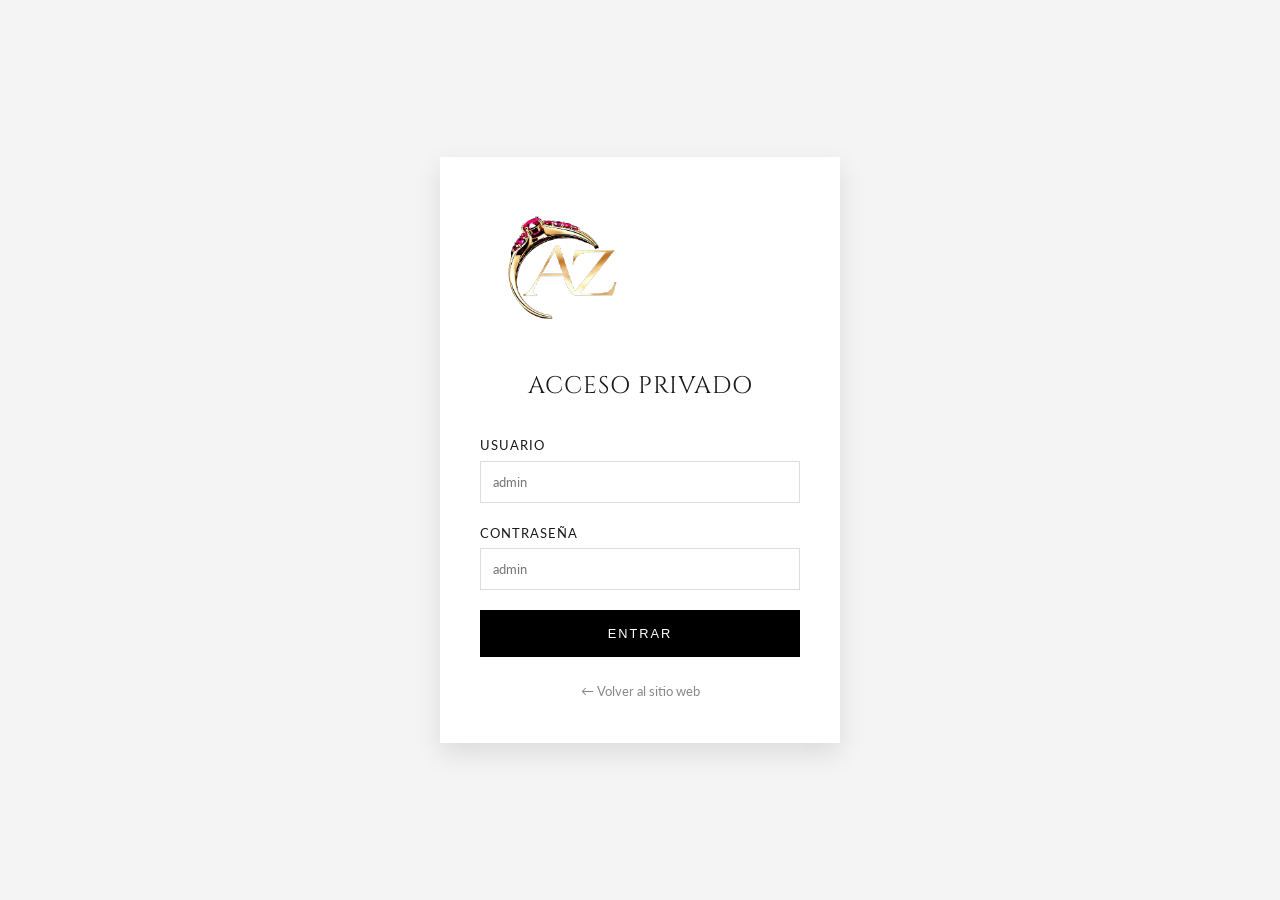
<file: admin.html>
<!DOCTYPE html>
<html lang="es">
<head>
    <meta charset="UTF-8">
    <meta name="viewport" content="width=device-width, initial-scale=1.0">
    <meta name="robots" content="noindex, nofollow">
    <title>Dashboard Admin | Asbe Ziad</title>
    <link href="https://fonts.googleapis.com/css2?family=Lato:wght@300;400;700&display=swap" rel="stylesheet">
    <link rel="stylesheet" href="https://cdnjs.cloudflare.com/ajax/libs/font-awesome/6.0.0/css/all.min.css">
    <link rel="icon" href="logo.svg" type="image/svg+xml">
    <script src="auth.js"></script>
    <script>Auth.checkSession();</script>
    <style>
        :root {
            --primary: #000;
            --secondary: #333;
            --accent: #C5A059;
            --bg: #eef1f6;
            --white: #fff;
            --danger: #e74c3c;
            --success: #2ecc71;
            --surface: rgba(255, 255, 255, 0.82);
            --surface-strong: rgba(255, 255, 255, 0.96);
        }

        body {
            font-family: 'Lato', sans-serif;
            background:
                radial-gradient(circle at top left, rgba(197,160,89,0.18), transparent 32%),
                radial-gradient(circle at bottom right, rgba(0,0,0,0.08), transparent 28%),
                linear-gradient(180deg, #f6f7fb 0%, #edf0f5 100%);
            margin: 0;
            padding: 0;
            display: flex;
            height: 100vh;
            min-height: 100vh;
            overflow: hidden;
            color: var(--secondary);
        }

        body::before {
            content: '';
            position: fixed;
            inset: 0;
            pointer-events: none;
            background-image: linear-gradient(rgba(255,255,255,0.25) 1px, transparent 1px), linear-gradient(90deg, rgba(255,255,255,0.25) 1px, transparent 1px);
            background-size: 42px 42px;
            opacity: 0.12;
            mask-image: linear-gradient(180deg, rgba(0,0,0,0.35), transparent 78%);
        }

        /* Sidebar */
        .sidebar {
            width: 290px;
            background:
                linear-gradient(180deg, rgba(7,7,7,0.98) 0%, rgba(18,18,18,0.98) 100%);
            color: var(--white);
            display: flex;
            flex-direction: column;
            overflow-y: auto;
            z-index: 100;
            box-shadow: 12px 0 30px rgba(0,0,0,0.18);
            border-right: 1px solid rgba(255,255,255,0.06);
        }
        .sidebar-header { padding: 32px 22px 22px; text-align: center; border-bottom: 1px solid rgba(255,255,255,0.08); }
        .sidebar-header h2 { margin: 0; font-size: 1.55rem; letter-spacing: 2.5px; }
        
        .profile-widget {
            padding: 22px;
            text-align: center;
            border-bottom: 1px solid rgba(255,255,255,0.08);
            background: linear-gradient(180deg, rgba(17,17,17,1) 0%, rgba(11,11,11,1) 100%);
        }
        .profile-widget img {
            width: 76px;
            height: 76px;
            border-radius: 50%;
            object-fit: cover;
            background: #fff;
            border: 2px solid var(--accent);
            margin-bottom: 12px;
            box-shadow: 0 0 0 6px rgba(197,160,89,0.08);
        }
        .profile-widget h4 { margin: 0; color: #fff; font-size: 0.95rem; }
        .profile-widget span { font-size: 0.72rem; color: rgba(255,255,255,0.56); text-transform: uppercase; letter-spacing: 1.6px; }

        .nav-menu { flex: 1; padding: 18px 14px 14px; }
        .nav-item {
            display: flex;
            align-items: center;
            gap: 12px;
            padding: 14px 16px;
            margin-bottom: 8px;
            color: #bcbcbc;
            text-decoration: none;
            transition: 0.24s ease;
            border-left: 3px solid transparent;
            border-radius: 14px;
            position: relative;
            overflow: hidden;
        }
        .nav-item::before {
            content: '';
            position: absolute;
            inset: 0;
            background: linear-gradient(90deg, rgba(197,160,89,0.18), transparent 65%);
            opacity: 0;
            transition: opacity 0.24s ease;
        }
        .nav-item:hover, .nav-item.active {
            background: rgba(255,255,255,0.06);
            color: var(--white);
            border-left-color: var(--accent);
            transform: translateX(2px);
        }
        .nav-item:hover::before, .nav-item.active::before { opacity: 1; }
        .nav-item i { width: 20px; text-align: center; }

        .logout-link { margin-top: auto; color: #ff8f8f; border-top: 1px solid rgba(255,255,255,0.08); border-radius: 0; }
        .logout-link:hover { background: rgba(255,77,77,0.12); color: #fff; }

        /* Main Content */
        .main {
            flex: 1;
            padding: 28px;
            overflow-y: auto;
            overflow-x: hidden;
            min-height: 0;
            min-width: 0;
            scroll-behavior: smooth;
            -webkit-overflow-scrolling: touch;
        }
        .main-header {
            display: flex;
            justify-content: space-between;
            align-items: center;
            margin-bottom: 26px;
            padding: 18px 22px;
            background: var(--surface);
            border: 1px solid rgba(255,255,255,0.55);
            border-radius: 22px;
            box-shadow: 0 18px 40px rgba(15, 20, 30, 0.06);
            backdrop-filter: blur(18px);
        }
        .main-title {
            font-size: 1.85rem;
            font-weight: 700;
            color: #1c1d22;
            letter-spacing: 0.3px;
        }

        .dashboard-hero {
            display: grid;
            grid-template-columns: minmax(0, 1.2fr) minmax(280px, 360px);
            gap: 18px;
            margin-bottom: 22px;
        }

        .hero-panel {
            background: linear-gradient(135deg, rgba(17,17,18,0.97) 0%, rgba(34,34,37,0.92) 100%);
            color: #fff;
            border-radius: 28px;
            padding: 28px;
            box-shadow: 0 18px 42px rgba(10, 12, 18, 0.18);
            position: relative;
            overflow: hidden;
        }

        .hero-panel::after {
            content: '';
            position: absolute;
            inset: auto -40px -50px auto;
            width: 240px;
            height: 240px;
            border-radius: 50%;
            background: radial-gradient(circle, rgba(197,160,89,0.35), transparent 68%);
            pointer-events: none;
        }

        .hero-panel h2 {
            margin: 0 0 10px;
            font-size: clamp(1.6rem, 2.8vw, 2.5rem);
            letter-spacing: 0.5px;
        }

        .hero-panel p {
            margin: 0;
            max-width: 58ch;
            color: rgba(255,255,255,0.78);
            line-height: 1.7;
        }

        .hero-badges {
            display: flex;
            flex-wrap: wrap;
            gap: 10px;
            margin-top: 18px;
        }

        .hero-badge {
            display: inline-flex;
            align-items: center;
            gap: 8px;
            padding: 9px 12px;
            border-radius: 999px;
            background: rgba(255,255,255,0.08);
            color: #fff;
            font-size: 0.78rem;
            letter-spacing: 1px;
            text-transform: uppercase;
        }

        .hero-actions {
            display: flex;
            flex-wrap: wrap;
            gap: 10px;
            margin-top: 22px;
        }

        .btn-ghost {
            background: rgba(255,255,255,0.08);
            color: #fff;
            border: 1px solid rgba(255,255,255,0.12);
        }

        .btn-ghost:hover {
            background: rgba(255,255,255,0.14);
            transform: translateY(-1px);
        }

        .hero-side {
            display: grid;
            gap: 14px;
        }

        .hero-side-card {
            background: var(--surface-strong);
            border-radius: 24px;
            padding: 20px;
            border: 1px solid rgba(255,255,255,0.75);
            box-shadow: 0 16px 38px rgba(15,20,30,0.06);
            backdrop-filter: blur(14px);
        }

        .hero-side-card small {
            display: block;
            font-size: 0.75rem;
            text-transform: uppercase;
            letter-spacing: 1.6px;
            color: #8a8f99;
            margin-bottom: 8px;
        }

        .hero-side-card strong {
            display: block;
            font-size: 1.5rem;
            color: #17181c;
            margin-bottom: 6px;
        }

        .hero-side-card p {
            margin: 0;
            color: #6f7480;
            line-height: 1.55;
        }

        .dashboard-split {
            display: grid;
            grid-template-columns: minmax(0, 1.2fr) minmax(0, 0.8fr);
            gap: 18px;
            margin-bottom: 30px;
        }

        .dashboard-panel {
            height: 100%;
        }

        .dashboard-recent-list {
            display: grid;
            gap: 14px;
        }

        .dashboard-recent-item {
            display: grid;
            grid-template-columns: 72px minmax(0, 1fr);
            gap: 14px;
            align-items: center;
            padding: 12px;
            border: 1px solid #eef0f4;
            border-radius: 18px;
            background: #fff;
        }

        .dashboard-recent-item img {
            width: 72px;
            height: 72px;
            border-radius: 14px;
            object-fit: cover;
        }

        .dashboard-recent-meta {
            display: grid;
            gap: 4px;
        }

        .dashboard-recent-meta h4 {
            margin: 0;
            font-size: 1rem;
            font-family: var(--font-body);
            text-transform: none;
            letter-spacing: 0;
            font-weight: 700;
        }

        .dashboard-recent-meta p {
            margin: 0;
            color: #6f7480;
            font-size: 0.9rem;
            line-height: 1.45;
        }

        .dashboard-recent-footer {
            display: flex;
            justify-content: space-between;
            flex-wrap: wrap;
            gap: 8px;
            margin-top: 6px;
            color: #8a6a33;
            font-size: 0.78rem;
            text-transform: uppercase;
            letter-spacing: 1px;
        }

        .dashboard-empty {
            padding: 18px;
            border-radius: 16px;
            background: #f7f8fb;
            color: #6f7480;
            text-align: center;
        }

        /* Dashboard Cards */
        .dashboard-grid { display: grid; grid-template-columns: repeat(auto-fit, minmax(240px, 1fr)); gap: 18px; margin-bottom: 34px; }
        .stat-card {
            background: linear-gradient(180deg, rgba(255,255,255,0.95) 0%, rgba(255,255,255,0.86) 100%);
            padding: 24px;
            border-radius: 22px;
            box-shadow: 0 16px 38px rgba(15, 20, 30, 0.08);
            display: flex;
            align-items: center;
            gap: 16px;
            transition: transform 0.24s ease, box-shadow 0.24s ease;
            border: 1px solid rgba(255,255,255,0.7);
            backdrop-filter: blur(14px);
        }
        .stat-card:hover { transform: translateY(-4px); box-shadow: 0 24px 46px rgba(15, 20, 30, 0.12); }
        .stat-icon { width: 58px; height: 58px; border-radius: 18px; display: flex; align-items: center; justify-content: center; font-size: 1.35rem; }
        .stat-icon.blue { background: linear-gradient(135deg, #e3f2fd, #d0e8ff); color: #1d7dd6; }
        .stat-icon.green { background: linear-gradient(135deg, #e8f5e9, #d5efdc); color: #2f9e44; }
        .stat-icon.gold { background: linear-gradient(135deg, #fff8e1, #ffecb3); color: #c79a1e; }
        
        .stat-info h3 { margin: 0 0 5px 0; font-size: 1.8rem; }
        .stat-info p { margin: 0; color: #6f7480; font-size: 0.9rem; }

        /* Generic Card */
        .card {
            background: var(--surface-strong);
            padding: 28px;
            border-radius: 22px;
            box-shadow: 0 16px 38px rgba(15,20,30,0.06);
            margin-bottom: 26px;
            border: 1px solid rgba(255,255,255,0.75);
            backdrop-filter: blur(14px);
        }
        .card-header {
            display: flex;
            justify-content: space-between;
            align-items: center;
            gap: 16px;
            margin-bottom: 20px;
            padding-bottom: 15px;
            border-bottom: 1px solid #edf0f3;
        }
        .card-title { font-size: 1.15rem; font-weight: 700; color: #1c1d22; }

        /* Controls */
        .btn { padding: 11px 18px; border: none; border-radius: 12px; cursor: pointer; font-weight: 700; transition: 0.24s ease; display: inline-flex; align-items: center; gap: 8px; }
        .btn-primary { background: var(--primary); color: var(--white); }
        .btn-primary:hover { background: #2f2f2f; transform: translateY(-1px); }
        .btn-sm { padding: 5px 10px; font-size: 0.8rem; }
        .btn-danger { background: #fee; color: var(--danger); }
        .btn-danger:hover { background: #fdd; }
        .btn-icon { padding: 8px; border-radius: 10px; }

        .search-bar {
            padding: 12px 15px;
            border: 1px solid #dde1e7;
            border-radius: 12px;
            width: 320px;
            background: #fff;
            box-shadow: inset 0 1px 0 rgba(255,255,255,0.7);
        }

        /* Table */
        table { width: 100%; border-collapse: collapse; }
        th, td { padding: 15px; text-align: left; border-bottom: 1px solid #edf0f3; vertical-align: top; }
        th { font-weight: 700; color: #6d7280; font-size: 0.82rem; text-transform: uppercase; letter-spacing: 1px; }
        td img { width: 50px; height: 50px; border-radius: 12px; object-fit: cover; background: #eee; }
        .capsule { padding: 4px 8px; border-radius: 4px; font-size: 0.75rem; font-weight: bold; }
        .capsule-featured { background: #fff8e1; color: #f39c12; }
        .capsule-normal { background: #f1f2f6; color: #7f8c8d; }

        /* Forms */
        .form-grid { display: grid; grid-template-columns: 1fr 1fr; gap: 20px; }
        .form-group { margin-bottom: 20px; }
        .form-group.full { grid-column: span 2; }
        .form-group label { display: block; margin-bottom: 8px; font-weight: 600; color: #444; font-size: 0.9rem; }
        .form-group input, .form-group select, .form-group textarea { width: 100%; padding: 12px; border: 1px solid #ddd; border-radius: 12px; font-family: inherit; background: #fff; }
        .form-group input:focus { border-color: var(--primary); outline: none; }

        .preview-box { width: 100px; height: 100px; border: 2px dashed #ddd; border-radius: 12px; display: flex; align-items: center; justify-content: center; margin-top: 10px; overflow: hidden; background: #fff; }
        .preview-box img { width: 100%; height: 100%; object-fit: cover; }
        .photo-grid { display: grid; grid-template-columns: repeat(auto-fit, minmax(220px, 1fr)); gap: 16px; }
        .photo-slot { padding: 14px; border: 1px solid #eee; border-radius: 18px; background: linear-gradient(180deg, #ffffff 0%, #fafafa 100%); }
        .photo-slot label { font-size: 0.8rem; text-transform: uppercase; letter-spacing: 1px; color: #666; }
        .photo-preview { width: 100%; height: 140px; margin-top: 10px; }
        .inventory-card { display: grid; grid-template-columns: 120px 1fr; gap: 20px; align-items: start; }
        .inventory-card img { width: 120px; height: 120px; object-fit: cover; border-radius: 16px; }
        .inventory-meta { display: grid; gap: 8px; }
        .inventory-title { display: flex; justify-content: space-between; gap: 12px; flex-wrap: wrap; }
        .inventory-description { color: #666; font-size: 0.92rem; line-height: 1.55; }

        /* Modal */
        .modal { display: none; position: fixed; top: 0; left: 0; width: 100%; height: 100%; background: rgba(12,12,14,0.55); z-index: 1000; justify-content: center; align-items: center; backdrop-filter: blur(8px); padding: 18px; }
        .modal-content { background: var(--white); padding: 30px; border-radius: 24px; width: 760px; max-width: 92%; max-height: 92vh; overflow-y: auto; animation: slideIn 0.3s ease; box-shadow: 0 28px 70px rgba(0,0,0,0.25); }
        .modal-header { display: flex; justify-content: space-between; align-items: center; margin-bottom: 20px; }
        .close-modal { cursor: pointer; font-size: 1.5rem; color: #999; }
        
        @keyframes slideIn { from{transform: translateY(-20px); opacity: 0;} to{transform: translateY(0); opacity: 1;} }

        /* Mobile */
        @media (max-width: 768px) {
            .sidebar { position: fixed; left: -100%; top: 0; height: 100%; width: 84%; max-width: 320px; transition: 0.3s cubic-bezier(0.4, 0, 0.2, 1); box-shadow: 10px 0 20px rgba(0,0,0,0.3); }
            .sidebar.active { left: 0; }
            .main { margin-left: 0; padding: 16px; padding-top: 70px; overflow-y: auto; min-height: 0; } /* Space for mobile header */
            
            .mobile-header { display: flex !important; position: fixed; top: 0; left: 0; width: 100%; height: 60px; background: rgba(255,255,255,0.94); z-index: 90; align-items: center; padding: 0 20px; box-shadow: 0 10px 24px rgba(0,0,0,0.06); justify-content: space-between; backdrop-filter: blur(14px); }
            .mobile-toggle { font-size: 1.5rem; color: var(--secondary); cursor: pointer; padding: 10px; }
            
            .dashboard-grid { grid-template-columns: 1fr; }
            .dashboard-hero { grid-template-columns: 1fr; }
            .dashboard-split { grid-template-columns: 1fr; }
            .form-grid { grid-template-columns: 1fr; }
            .form-group.full { grid-column: span 1; }
            .search-bar { width: 100%; }
            .card { padding: 20px; }
            .main-header { flex-direction: column; align-items: flex-start; gap: 12px; }
            .modal { align-items: flex-end; padding: 0; }
            .modal-content { width: 100%; max-width: 100%; height: auto; max-height: 94vh; border-radius: 18px 18px 0 0; position: relative; }
            .photo-grid { grid-template-columns: 1fr; }
            .photo-preview { height: 180px; }
            .inventory-card { grid-template-columns: 1fr; }
            .inventory-card img { width: 100%; height: 220px; }
            .table-responsive { overflow-x: auto; }
            table { min-width: 900px; }
            
            /* Overlay when sidebar open */
            .sidebar-overlay { 
                position: fixed; top: 0; left: 0; width: 100%; height: 100%; 
                background: rgba(0,0,0,0.5); z-index: 95; 
                opacity: 0; visibility: hidden; transition: 0.3s;
                backdrop-filter: blur(2px);
            }
            .sidebar-overlay.active { opacity: 1; visibility: visible; }
        }

        .mobile-header { display: none; } /* Hidden on desktop */

        /* Crop Modal */
        .crop-modal { display:none; position:fixed; inset:0; z-index:3000; background:rgba(0,0,0,0.88); align-items:center; justify-content:center; padding:16px; }
        .crop-modal.active { display:flex; }
        .crop-box { background:#fff; border-radius:20px; padding:24px; width:100%; max-width:380px; }
        .crop-box h4 { font-size:1rem; font-weight:700; margin:0 0 4px; }
        .crop-box p { font-size:0.8rem; color:#999; margin:0 0 16px; }
        .crop-frame { width:280px; height:280px; overflow:hidden; position:relative; border-radius:10px; margin:0 auto; cursor:grab; border:3px solid var(--accent); background:#e8e8e8; touch-action:none; }
        .crop-frame.dragging { cursor:grabbing; }
        .crop-frame img { position:absolute; max-width:none; max-height:none; user-select:none; -webkit-user-drag:none; pointer-events:none; }
        .crop-hint { text-align:center; font-size:0.75rem; color:#bbb; margin-top:8px; }
        .crop-actions { display:flex; gap:10px; margin-top:16px; justify-content:flex-end; }

        /* Video slot */
        .video-slot { padding:14px; border:1px solid #eee; border-radius:18px; background:linear-gradient(180deg,#fff 0%,#fafafa 100%); }
        .video-slot > label { font-size:0.8rem; text-transform:uppercase; letter-spacing:1px; color:#666; display:block; margin-bottom:8px; }
        .video-preview-box { border-radius:12px; overflow:hidden; background:#000; margin-top:10px; }
        .video-preview-box video { width:100%; max-height:200px; display:block; }
        .video-clear-btn { margin-top:8px; font-size:0.8rem; color:var(--danger); background:none; border:none; cursor:pointer; padding:0; }

        @media (max-width: 480px) {
            .main { padding: 12px; padding-top: 68px; }
            .card { padding: 16px; }
            .stat-number { font-size: 1.6rem; }
            .modal-content { padding: 20px; max-height: 96vh; }
            input, textarea, select { font-size: 16px !important; } /* Evita zoom en iOS */
            .btn, button[type="submit"] { padding: 12px 18px; font-size: 0.85rem; }
        }
    </style>
</head>
<body>

    <!-- Mobile Header -->
    <div class="mobile-header">
        <div class="mobile-toggle" onclick="toggleSidebar()"><i class="fas fa-bars"></i></div>
        <div style="font-weight: bold; font-size: 1.1rem;">Asbe Ziad Admin</div>
        <div><!-- Spacer or extra icon --></div>
    </div>

    <!-- Overlay -->
    <div class="sidebar-overlay" id="sidebarOverlay" onclick="toggleSidebar()"></div>

    <!-- Sidebar -->
    <nav class="sidebar" id="sidebar">
        <div class="sidebar-header">
            <h2>Asbe Ziad</h2>
        </div>
        <div class="profile-widget">
            <img src="" id="sidebarAvatar" alt="Admin">
            <h4 id="sidebarName">Admin</h4>
            <span>Propietario</span>
        </div>
        <div class="nav-menu">
            <a href="#" class="nav-item active" onclick="switchTab('dashboard', this)"><i class="fas fa-th-large"></i> Dashboard</a>
            <a href="#" class="nav-item" onclick="switchTab('inventory', this)"><i class="fas fa-gem"></i> Inventario</a>
            <a href="#" class="nav-item" onclick="switchTab('messages', this)"><i class="fas fa-envelope"></i> Mensajes</a>
            <a href="#" class="nav-item" onclick="switchTab('cms', this)"><i class="fas fa-pen-nib"></i> Contenido Web</a>
            <a href="#" class="nav-item" onclick="switchTab('settings', this)"><i class="fas fa-user-cog"></i> Configuración</a>
            <a href="index.html" target="_blank" class="nav-item"><i class="fas fa-external-link-alt"></i> Ver Página Real</a>
            
            <a href="#" class="nav-item logout-link" onclick="Auth.logout()"><i class="fas fa-sign-out-alt"></i> Cerrar Sesión</a>
        </div>
    </nav>

    <!-- Main Content -->
    <main class="main">
        
        <!-- Dashboard View -->
        <div id="view-dashboard" class="view-section">
            <div class="main-header">
                <div class="main-title">Resumen General</div>
                <div id="dashboardDate"></div>
            </div>

            <div class="dashboard-hero">
                <div class="hero-panel">
                    <h2>Control visual de inventario</h2>
                    <p>Revisa el estado real de la colección, el volumen de fotos cargadas y las joyas destacadas antes de publicar cada pieza.</p>
                    <div class="hero-badges">
                        <span class="hero-badge"><i class="fas fa-gem"></i> Inventario vivo</span>
                        <span class="hero-badge"><i class="fas fa-images"></i> Galerías ligeras</span>
                        <span class="hero-badge"><i class="fas fa-mobile-alt"></i> Responsive</span>
                    </div>
                    <div class="hero-actions">
                        <button class="btn btn-primary" onclick="switchTab('inventory', this)"><i class="fas fa-layer-group"></i> Ir al inventario</button>
                        <button class="btn btn-ghost" onclick="openProductModal()"><i class="fas fa-plus"></i> Nueva joya</button>
                    </div>
                </div>
                <div class="hero-side">
                    <div class="hero-side-card">
                        <small>Joyas activas</small>
                        <strong id="dashboardActiveCount">0</strong>
                        <p>Total visible en el catálogo y el panel de edición.</p>
                    </div>
                    <div class="hero-side-card">
                        <small>Promedio de fotos</small>
                        <strong id="dashboardAvgPhotos">0</strong>
                        <p>Promedio de imágenes por joya, optimizadas para web.</p>
                    </div>
                </div>
            </div>

            <div class="dashboard-grid">
                <div class="stat-card">
                    <div class="stat-icon blue"><i class="fas fa-box-open"></i></div>
                    <div class="stat-info">
                        <h3 id="statTotal">0</h3>
                        <p>Total Joyas</p>
                    </div>
                </div>
                <div class="stat-card">
                    <div class="stat-icon green"><i class="fas fa-images"></i></div>
                    <div class="stat-info">
                        <h3 id="statPhotos">0</h3>
                        <p>Fotos Totales</p>
                    </div>
                </div>
                <div class="stat-card">
                    <div class="stat-icon gold"><i class="fas fa-star"></i></div>
                    <div class="stat-info">
                        <h3 id="statFeatured">0</h3>
                        <p>Destacados</p>
                    </div>
                </div>
            </div>

            <div class="dashboard-split">
                <div class="card dashboard-panel">
                    <div class="card-header">
                        <div class="card-title">Categorías Populares</div>
                    </div>
                    <div id="categoryStats" style="display: grid; gap: 16px; padding-top: 10px;">
                        <!-- Filled by JS -->
                    </div>
                </div>

                <div class="card dashboard-panel">
                    <div class="card-header">
                        <div class="card-title">Joyas Recientes</div>
                        <button class="btn btn-sm btn-primary" onclick="switchTab('inventory', this)">Ver todo</button>
                    </div>
                    <div id="recentProducts" class="dashboard-recent-list"></div>
                </div>
            </div>

            <div class="card">
                <div class="card-header">
                    <div class="card-title">Cobertura del Inventario</div>
                </div>
                <div class="dashboard-grid" style="margin-bottom: 0;">
                    <div class="hero-side-card" style="box-shadow:none; background:#fff;">
                        <small>Detalle principal</small>
                        <strong id="dashboardTopCategory">-</strong>
                        <p>Categoría con más presencia en la colección.</p>
                    </div>
                    <div class="hero-side-card" style="box-shadow:none; background:#fff;">
                        <small>Fotos por revisar</small>
                        <strong id="dashboardMissingPhotos">0</strong>
                        <p>Joyas que aún no completan su galería.</p>
                    </div>
                </div>
            </div>
        </div>

        <!-- Inventory View -->
        <div id="view-inventory" class="view-section" style="display: none;">
            <div class="main-header">
                <div class="main-title">Inventario de Joyas</div>
                <button class="btn btn-primary" onclick="openProductModal()"><i class="fas fa-plus"></i> Nueva Joya</button>
            </div>

            <div class="card">
                <div class="card-header">
                    <input type="text" class="search-bar" placeholder="Buscar por nombre o categoría..." onkeyup="filterProducts(this.value)">
                </div>
                <div style="overflow-x: auto;">
                    <table>
                        <thead>
                            <tr>
                                <th>Imagen</th>
                                <th>Nombre</th>
                                <th>Material</th>
                                <th>Descripción</th>
                                <th>Fotos</th>
                                <th>Estado</th>
                                <th>Acciones</th>
                            </tr>
                        </thead>
                        <tbody id="inventoryTable">
                            <!-- JS Generated -->
                        </tbody>
                    </table>
                    <p id="noResults" style="text-align:center; color:#999; padding:20px; display:none;">No se encontraron joyas.</p>
                </div>
            </div>
        </div>

        <!-- Messages View -->
        <div id="view-messages" class="view-section" style="display: none;">
            <div class="main-header">
                <div class="main-title">Buzón de Mensajes</div>
            </div>

            <div class="dashboard-grid">
                 <div class="card" style="margin-bottom:0;">
                    <div class="card-header"><div class="card-title">Consultas Recientes</div></div>
                    <div id="messagesList">
                        <!-- Filled by JS -->
                    </div>
                 </div>
                 
                 <div class="card" style="margin-bottom:0;">
                     <div class="card-header"><div class="card-title">Suscriptores Newsletter</div></div>
                     <ul id="subscribersList" style="list-style: none; padding: 0;">
                        <!-- Filled by JS -->
                     </ul>
                 </div>
            </div>
        </div>

        <!-- CMS View -->
        <div id="view-cms" class="view-section" style="display: none;">
            <div class="main-header">
                <div class="main-title">Editor de Contenido</div>
                <button class="btn btn-primary" onclick="saveCMS()"><i class="fas fa-save"></i> Guardar Cambios</button>
            </div>

            <div class="card">
                <div class="card-header"><div class="card-title">Textos Principales del Home</div></div>
                <div class="form-grid">
                    <div class="form-group">
                        <label>Título del Hero</label>
                        <input type="text" id="cmsHeroTitle">
                    </div>
                    <div class="form-group">
                        <label>Subtítulo del Hero</label>
                        <input type="text" id="cmsHeroSubtitle">
                    </div>
                    <div class="form-group">
                        <label>Texto del Botón Principal</label>
                        <input type="text" id="cmsHeroCtaText">
                    </div>
                    <div class="form-group">
                        <label>Enlace del Botón Principal</label>
                        <input type="text" id="cmsHeroCtaLink" placeholder="collections.html">
                    </div>
                    <div class="form-group">
                        <label>Título de Novedades</label>
                        <input type="text" id="cmsFeaturedTitle">
                    </div>
                    <div class="form-group">
                        <label>Título del Bloque Bespoke</label>
                        <input type="text" id="cmsBespokeTitle">
                    </div>
                    <div class="form-group full">
                        <label>Texto del Bloque Bespoke</label>
                        <input type="text" id="cmsBespokeSubtitle">
                    </div>
                    <div class="form-group">
                        <label>Texto del Botón Bespoke</label>
                        <input type="text" id="cmsBespokeCtaText">
                    </div>
                    <div class="form-group">
                        <label>Enlace del Botón Bespoke</label>
                        <input type="text" id="cmsBespokeCtaLink" placeholder="bespoke.html">
                    </div>
                </div>
            </div>

            <div class="card">
                <div class="card-header"><div class="card-title">Página de Inicio (Hero)</div></div>
                <div class="form-group">
                     <label>Imagen de Fondo (Hero Banner - 1920x1080)</label>
                     <input type="text" id="cmsHeroImage" onchange="document.getElementById('prevHero').src = this.value" placeholder="URL o seleccionar archivo">
                     <input type="file" accept="image/*" style="margin-top:5px;" onchange="handleFileUpload(this, 'cmsHeroImage', 'prevHero')">
                     <div class="preview-box" style="width: 100%; height: 150px;">
                        <img id="prevHero" src="" style="width: 100%; height: 100%; object-fit: cover;">
                     </div>
                </div>
            </div>

            <div class="card">
                <div class="card-header"><div class="card-title">Imágenes de Categorías (Home)</div></div>
                <div class="form-grid">
                    <div class="form-group">
                        <label>Imagen Anillos (600x800)</label>
                        <input type="text" id="cmsRingImg" onchange="document.getElementById('prevRing').src = this.value">
                        <input type="file" accept="image/*" style="margin-top:5px;" onchange="handleFileUpload(this, 'cmsRingImg', 'prevRing')">
                        <div class="preview-box">
                            <img id="prevRing" src="">
                        </div>
                    </div>
                    <div class="form-group">
                        <label>Imagen Collares (600x800)</label>
                        <input type="text" id="cmsNeckImg" onchange="document.getElementById('prevNeck').src = this.value">
                        <input type="file" accept="image/*" style="margin-top:5px;" onchange="handleFileUpload(this, 'cmsNeckImg', 'prevNeck')">
                        <div class="preview-box">
                            <img id="prevNeck" src="">
                        </div>
                    </div>
                    <div class="form-group">
                        <label>Imagen Pulseras (600x800)</label>
                        <input type="text" id="cmsBracImg" onchange="document.getElementById('prevBrac').src = this.value">
                        <input type="file" accept="image/*" style="margin-top:5px;" onchange="handleFileUpload(this, 'cmsBracImg', 'prevBrac')">
                        <div class="preview-box">
                            <img id="prevBrac" src="">
                        </div>
                    </div>
                </div>
            </div>

            <div class="card">
                <div class="card-header"><div class="card-title">Sección Bespoke (Banner Central)</div></div>
                <div class="form-group">
                     <label>Imagen de Fondo (1200x600)</label>
                     <input type="text" id="cmsBespokeImg" onchange="document.getElementById('prevBespoke').src = this.value">
                     <input type="file" accept="image/*" style="margin-top:5px;" onchange="handleFileUpload(this, 'cmsBespokeImg', 'prevBespoke')">
                     <div class="preview-box" style="width: 100%; height: 150px;">
                        <img id="prevBespoke" src="" style="width: 100%; height: 100%; object-fit: cover;">
                     </div>
                </div>
            </div>

            <div class="card">
                <div class="card-header"><div class="card-title">Información de Contacto</div></div>
                <div class="form-grid">
                    <div class="form-group">
                        <label>Email de Contacto</label>
                        <input type="email" id="cmsEmail">
                    </div>
                    <div class="form-group">
                        <label>Teléfono</label>
                        <input type="text" id="cmsPhone">
                    </div>
                </div>
            </div>
        </div>

        <!-- Settings View -->
        <div id="view-settings" class="view-section" style="display: none;">
            <div class="main-header">
                <div class="main-title">Configuración de Administrador</div>
            </div>
            
            <div class="card" style="max-width: 600px;">
                <form id="profileForm">
                    <div class="form-group">
                        <label>Nombre de Usuario</label>
                        <input type="text" id="profUser">
                    </div>
                     <div class="form-group">
                        <label>Nueva Contraseña (Dejar en blanco para mantener)</label>
                        <input type="password" id="profPass">
                    </div>
                     <div class="form-group">
                        <label>URL Avatar</label>
                        <input type="text" id="profAvatar" onchange="document.getElementById('profPreview').src = this.value">
                        <input type="file" accept="image/*" style="margin-top:5px;" onchange="handleFileUpload(this, 'profAvatar', 'profPreview')">
                        <div class="preview-box" style="width: 50px; height: 50px; margin-top: 10px; border-radius: 50%;">
                             <img id="profPreview" src="">
                        </div>
                    </div>
                    <button type="submit" class="btn btn-primary">Actualizar Perfil</button>
                </form>
            </div>
            
            <div class="card" style="max-width: 600px; margin-top: 20px; border-left: 5px solid #2ecc71;">
                <div class="card-header"><div class="card-title">Copia de Seguridad (Backup)</div></div>
                <p style="color:#666; font-size:0.9rem; margin-bottom:15px;">
                    Como ingeniero reponsable, he configurado el sitio para funcionar sin servidores costosos. Todo se guarda en este navegador. 
                    <strong>Descarga una copia regularmente</strong> para asegurar tus datos o llevarlos a otra computadora.
                </p>
                <div style="display:flex; gap:10px;">
                    <button class="btn btn-primary" onclick="downloadBackup()"><i class="fas fa-download"></i> Descargar Backup Completo</button>
                    
                    <input type="file" id="backupInput" style="display:none" onchange="restoreBackup(this)">
                    <button class="btn btn-outline" onclick="document.getElementById('backupInput').click()"><i class="fas fa-upload"></i> Restaurar Copia</button>
                </div>
            </div>

            <div class="card" style="max-width: 600px; margin-top: 20px; border-left: 5px solid #111;">
                <div class="card-header"><div class="card-title">Diagnóstico de Persistencia</div></div>
                <p style="color:#666; font-size:0.9rem; margin-bottom:15px;">
                    Verifica que los cambios de inventario y contenido están guardados en este navegador y listos para respaldo.
                </p>
                <div class="dashboard-grid" style="grid-template-columns: repeat(3, minmax(0, 1fr)); gap: 10px; margin-bottom: 12px;">
                    <div class="hero-side-card" style="padding: 14px; box-shadow: none;">
                        <small>Estado</small>
                        <strong id="settingsStorageStatus">-</strong>
                    </div>
                    <div class="hero-side-card" style="padding: 14px; box-shadow: none;">
                        <small>Registros</small>
                        <strong id="settingsStorageItems">0</strong>
                    </div>
                    <div class="hero-side-card" style="padding: 14px; box-shadow: none;">
                        <small>Tamaño</small>
                        <strong id="settingsStorageSize">0 KB</strong>
                    </div>
                </div>
                <div id="settingsStorageDetails" style="display:grid; gap:8px; color:#555; font-size:0.92rem;"></div>
                <div style="margin-top: 16px;">
                    <button class="btn btn-primary" onclick="runStorageDiagnostics()"><i class="fas fa-shield-alt"></i> Verificar Guardado</button>
                </div>
            </div>
        </div>

    </main>

    <!-- Crop Modal -->
    <div class="crop-modal" id="cropModal">
        <div class="crop-box">
            <h4>Cuadrar imagen</h4>
            <p>Arrastrá para elegir el encuadre · Salida: 800 × 800 px</p>
            <div class="crop-frame" id="cropFrame">
                <img id="cropImg" src="" alt="" draggable="false">
            </div>
            <p class="crop-hint">Podés hacer zoom pellizcando en el celular</p>
            <div class="crop-actions">
                <button type="button" class="btn" onclick="cancelCrop()">Cancelar</button>
                <button type="button" class="btn btn-primary" onclick="applyCrop()">Aplicar encuadre</button>
            </div>
        </div>
    </div>

    <!-- Product Modal -->
    <div class="modal" id="productModal">
        <div class="modal-content">
            <div class="modal-header">
                <h3 id="modalTitle">Nueva Joya</h3>
                <span class="close-modal" onclick="closeProductModal()">&times;</span>
            </div>
            <form id="productForm">
                <input type="hidden" id="prodId">
                <div class="form-grid">
                    <div class="form-group">
                        <label>Nombre de la Joya</label>
                        <input type="text" id="prodName" required>
                    </div>
                    <div class="form-group">
                        <label>Material Principal</label>
                        <input type="text" id="prodMaterial" placeholder="Oro blanco 18K, plata, diamantes..." required>
                    </div>
                    <div class="form-group full">
                        <label>Descripción Detallada</label>
                        <textarea id="prodDescription" rows="5" placeholder="Describe la pieza, su historia, acabados y detalles clave..." required></textarea>
                    </div>
                    <div class="form-group">
                        <label>Categoría</label>
                        <select id="prodCategory">
                            <option value="anillos">Anillos</option>
                            <option value="collares">Collares</option>
                            <option value="pulseras">Pulseras</option>
                            <option value="pendientes">Pendientes</option>
                            <option value="alta-joyeria">Alta Joyería</option>
                        </select>
                    </div>
                    <div class="form-group">
                        <label style="display: flex; align-items: center; gap: 10px; cursor: pointer; margin-top: 28px;">
                            <input type="checkbox" id="prodFeatured" style="width: auto;"> 
                            Destacar en Página de Inicio
                        </label>
                    </div>
                </div>
                <div class="form-group full">
                    <label>Galería de Fotos (máximo 5)</label>
                    <div class="photo-grid">
                        <div class="photo-slot">
                            <label>Foto 1</label>
                            <input type="text" id="prodPhoto1" placeholder="URL o carga desde archivo" onchange="document.getElementById('prodPhotoPreview1').src = this.value">
                            <input type="file" accept="image/*" style="margin-top:5px;" onchange="if(this.files[0])openCropModal(this.files[0],'prodPhoto1','prodPhotoPreview1');this.value=''">
                            <div class="preview-box photo-preview"><img id="prodPhotoPreview1" src="" alt="Foto 1"></div>
                        </div>
                        <div class="photo-slot">
                            <label>Foto 2</label>
                            <input type="text" id="prodPhoto2" placeholder="URL o carga desde archivo" onchange="document.getElementById('prodPhotoPreview2').src = this.value">
                            <input type="file" accept="image/*" style="margin-top:5px;" onchange="if(this.files[0])openCropModal(this.files[0],'prodPhoto2','prodPhotoPreview2');this.value=''">
                            <div class="preview-box photo-preview"><img id="prodPhotoPreview2" src="" alt="Foto 2"></div>
                        </div>
                        <div class="photo-slot">
                            <label>Foto 3</label>
                            <input type="text" id="prodPhoto3" placeholder="URL o carga desde archivo" onchange="document.getElementById('prodPhotoPreview3').src = this.value">
                            <input type="file" accept="image/*" style="margin-top:5px;" onchange="if(this.files[0])openCropModal(this.files[0],'prodPhoto3','prodPhotoPreview3');this.value=''">
                            <div class="preview-box photo-preview"><img id="prodPhotoPreview3" src="" alt="Foto 3"></div>
                        </div>
                        <div class="photo-slot">
                            <label>Foto 4</label>
                            <input type="text" id="prodPhoto4" placeholder="URL o carga desde archivo" onchange="document.getElementById('prodPhotoPreview4').src = this.value">
                            <input type="file" accept="image/*" style="margin-top:5px;" onchange="if(this.files[0])openCropModal(this.files[0],'prodPhoto4','prodPhotoPreview4');this.value=''">
                            <div class="preview-box photo-preview"><img id="prodPhotoPreview4" src="" alt="Foto 4"></div>
                        </div>
                        <div class="photo-slot">
                            <label>Foto 5</label>
                            <input type="text" id="prodPhoto5" placeholder="URL o carga desde archivo" onchange="document.getElementById('prodPhotoPreview5').src = this.value">
                            <input type="file" accept="image/*" style="margin-top:5px;" onchange="if(this.files[0])openCropModal(this.files[0],'prodPhoto5','prodPhotoPreview5');this.value=''">
                            <div class="preview-box photo-preview"><img id="prodPhotoPreview5" src="" alt="Foto 5"></div>
                        </div>
                    </div>
                </div>
                <div class="form-group full">
                    <label>Video de la pieza (opcional · máx. 15 MB)</label>
                    <div class="video-slot">
                        <input type="file" id="prodVideoFile" accept="video/*" onchange="handleVideoUpload(this)">
                        <div id="prodVideoPreview" style="display:none;">
                            <div class="video-preview-box"><video id="prodVideoPlayer" controls></video></div>
                            <button type="button" class="video-clear-btn" onclick="clearVideo()">✕ Eliminar video</button>
                        </div>
                        <input type="hidden" id="prodVideo">
                    </div>
                </div>
                <div style="text-align: right;">
                    <button type="button" class="btn" onclick="closeProductModal()">Cancelar</button>
                    <button type="submit" class="btn btn-primary">Guardar Joya</button>
                </div>
            </form>
        </div>
    </div>

    <script src="supabase_config.js"></script>
    <script src="store.js"></script>
    <script>
        // --- Mobile UI Logic ---
        function toggleSidebar() {
            const sidebar = document.getElementById('sidebar');
            const overlay = document.getElementById('sidebarOverlay');
            sidebar.classList.toggle('active');
            overlay.classList.toggle('active');
        }

        // Init
        document.addEventListener('DOMContentLoaded', () => {
             loadProfile();
             loadDashboard();
             loadInventory();
             loadCMSValues();
        });

        // --- Navigation ---
        function switchTab(tabId, element) {
            document.querySelectorAll('.view-section').forEach(el => el.style.display = 'none');
            document.getElementById('view-' + tabId).style.display = 'block';
            
            document.querySelectorAll('.nav-item').forEach(el => el.classList.remove('active'));
            element.classList.add('active');

            // Auto-close sidebar on mobile
            if(window.innerWidth <= 768) {
                document.getElementById('sidebar').classList.remove('active');
                document.getElementById('sidebarOverlay').classList.remove('active');
            }

            if(tabId === 'dashboard') loadDashboard();
            if(tabId === 'inventory') loadInventory();
            if(tabId === 'messages') loadMessages();
            if(tabId === 'cms') loadCMSValues();
            if(tabId === 'settings') runStorageDiagnostics();
        }

        // --- Profile ---
        function loadProfile() {
            const creds = Auth.getCreds();
            document.getElementById('sidebarName').innerText = creds.username;
            document.getElementById('sidebarAvatar').src = creds.avatar;
            document.getElementById('profUser').value = creds.username;
            document.getElementById('profAvatar').value = creds.avatar;
            document.getElementById('profPreview').src = creds.avatar;
        }

        document.getElementById('profileForm').addEventListener('submit', (e) => {
            e.preventDefault();
            Auth.updateProfile(
                document.getElementById('profUser').value,
                document.getElementById('profPass').value || null,
                document.getElementById('profAvatar').value
            );
            alert('Perfil actualizado. Recargando...');
            location.reload();
        });

        // --- Dashboard ---
        function loadDashboard() {
            const stats = window.store.getStats();
            const products = window.store.getProducts();
            document.getElementById('statTotal').innerText = stats.totalItems;
            document.getElementById('statPhotos').innerText = stats.totalPhotos;
            
            // Calc featured
            const featuredCount = products.filter(p => p.featured).length;
            document.getElementById('statFeatured').innerText = featuredCount;

            const today = new Date();
            document.getElementById('dashboardDate').innerText = today.toLocaleDateString('es-ES', {
                weekday: 'long',
                year: 'numeric',
                month: 'long',
                day: 'numeric'
            });

            document.getElementById('dashboardActiveCount').innerText = stats.totalItems;

            const avgPhotos = stats.totalItems > 0 ? (stats.totalPhotos / stats.totalItems) : 0;
            document.getElementById('dashboardAvgPhotos').innerText = avgPhotos.toFixed(1);

            const missingPhotos = products.filter(p => !(Array.isArray(p.photos) ? p.photos.length : (p.image ? 1 : 0)));
            document.getElementById('dashboardMissingPhotos').innerText = missingPhotos.length;

            // Categories Chart (Simple HTML bars)
            const catContainer = document.getElementById('categoryStats');
            catContainer.innerHTML = '';
            const categories = Object.entries(stats.categories);
            let topCategory = 'Sin datos';
            let topCategoryCount = 0;

            if(categories.length === 0) {
                catContainer.innerHTML = '<div class="dashboard-empty">Aún no hay datos para mostrar en esta sección.</div>';
            } else {
                categories.forEach(([cat, count]) => {
                    if(count > topCategoryCount) {
                        topCategory = cat;
                        topCategoryCount = count;
                    }

                    const percent = stats.totalItems > 0 ? (count / stats.totalItems) * 100 : 0;
                const bar = `
                    <div style="text-align: left;">
                        <div style="display:flex; justify-content:space-between; gap:12px; margin-bottom:8px; font-size:0.88rem; color:#4c4f58;">
                            <strong style="text-transform: capitalize;">${cat}</strong>
                            <span>${count}</span>
                        </div>
                        <div style="height: 12px; background: #edf0f4; border-radius: 999px; overflow: hidden;">
                            <div style="width: ${percent}%; height: 100%; background: linear-gradient(90deg, #111 0%, #5a4630 100%); border-radius: inherit; transition: width 0.8s ease;"></div>
                        </div>
                    </div>
                `;
                catContainer.innerHTML += bar;
                });
            }

            document.getElementById('dashboardTopCategory').innerText = topCategory;

            const recentContainer = document.getElementById('recentProducts');
            const recentProducts = [...products].sort((a, b) => Number(b.id) - Number(a.id)).slice(0, 4);

            if(recentProducts.length === 0) {
                recentContainer.innerHTML = '<div class="dashboard-empty">Todavía no hay joyas para mostrar.</div>';
            } else {
                recentContainer.innerHTML = recentProducts.map(p => {
                    const photos = Array.isArray(p.photos) ? p.photos : [];
                    const mainPhoto = photos[0] || p.image || 'logo.svg';
                    return `
                        <div class="dashboard-recent-item">
                            <img src="${mainPhoto}" alt="${p.name}">
                            <div class="dashboard-recent-meta">
                                <h4>${p.name}</h4>
                                <p>${p.material || 'Sin material'} · ${p.description || 'Sin descripción'}</p>
                                <div class="dashboard-recent-footer">
                                    <span>${photos.length}/5 fotos</span>
                                    <span>${p.featured ? 'Destacada' : 'Normal'}</span>
                                </div>
                            </div>
                        </div>
                    `;
                }).join('');
            }
        }

        // --- Inventory ---
        let currentProducts = [];

        function loadInventory() {
            currentProducts = window.store.getProducts();
            renderInventoryTable(currentProducts);
        }

        function renderInventoryTable(products) {
            const tbody = document.getElementById('inventoryTable');
            tbody.innerHTML = '';
            
            if(products.length === 0) {
                document.getElementById('noResults').style.display = 'block';
                return;
            }
            document.getElementById('noResults').style.display = 'none';

            products.forEach(p => {
                const tr = document.createElement('tr');
                const photoList = Array.isArray(p.photos) ? p.photos : [];
                const mainPhoto = photoList[0] || p.image || 'logo.svg';
                const description = p.description || 'Sin descripción.';
                tr.innerHTML = `
                    <td><img src="${mainPhoto}" onerror="this.src='logo.svg'" alt="${p.name}"></td>
                    <td><strong>${p.name}</strong></td>
                    <td>${p.material || 'Sin material'}</td>
                    <td style="max-width: 280px; color:#666;">${description}</td>
                    <td>${photoList.length}/5</td>
                    <td>
                        <span class="capsule ${p.featured ? 'capsule-featured' : 'capsule-normal'}">
                            ${p.featured ? 'Destacado' : 'Normal'}
                        </span>
                    </td>
                    <td>
                        <button class="btn btn-sm" onclick="editProduct(${p.id})"><i class="fas fa-edit"></i></button>
                        <button class="btn btn-sm btn-danger" onclick="deleteProd(${p.id})"><i class="fas fa-trash"></i></button>
                    </td>
                `;
                tbody.appendChild(tr);
            });
        }

        // --- Messages & Subscribers ---
        function loadMessages() {
            // Messages
            const messages = window.store.getMessages();
            const msgList = document.getElementById('messagesList');
            msgList.innerHTML = '';
            
            if(messages.length === 0) {
                msgList.innerHTML = '<p style="color:#999; text-align:center; padding:20px;">No hay mensajes nuevos.</p>';
            } else {
                messages.forEach(m => {
                    const div = document.createElement('div');
                    div.style.borderBottom = '1px solid #eee';
                    div.style.padding = '15px 0';
                    div.innerHTML = `
                        <div style="display:flex; justify-content:space-between; margin-bottom:5px;">
                            <strong>${m.name}</strong>
                            <small class="capsule capsule-normal">${m.date}</small>
                        </div>
                        <div style="color:#666; font-size:0.9rem; margin-bottom:5px;">${m.email}</div>
                        <p style="margin:0; font-style:italic;">"${m.message}"</p>
                        <button class="btn btn-sm btn-danger" style="margin-top:10px;" onclick="deleteMsg(${m.id})">Eliminar</button>
                    `;
                    msgList.appendChild(div);
                });
            }

            // Subscribers
            const subscribers = window.store.getSubscribers();
            const subList = document.getElementById('subscribersList');
            subList.innerHTML = '';
             if(subscribers.length === 0) {
                subList.innerHTML = '<li style="color:#999; text-align:center; padding:20px;">Sin suscriptores aún.</li>';
            } else {
                subscribers.forEach(s => {
                    const li = document.createElement('li');
                    li.style.padding = '10px';
                    li.style.borderBottom = '1px solid #f9f9f9';
                    li.style.display = 'flex';
                    li.style.justifyContent = 'space-between';
                    li.innerHTML = `<span>${s.email}</span> <small style="color:#aaa;">${s.date}</small>`;
                    subList.appendChild(li);
                });
            }
        }

        function deleteMsg(id) {
            if(confirm('¿Borrar mensaje?')) {
                window.store.deleteMessage(id);
                loadMessages();
            }
        }

        function filterProducts(query) {
            const lower = query.toLowerCase();
            const filtered = currentProducts.filter(p => 
                p.name.toLowerCase().includes(lower) || 
                p.category.toLowerCase().includes(lower) ||
                (p.material || '').toLowerCase().includes(lower) ||
                (p.description || '').toLowerCase().includes(lower)
            );
            renderInventoryTable(filtered);
        }

        // --- Product Modal ---
        const modal = document.getElementById('productModal');
        const form = document.getElementById('productForm');

        function openProductModal() {
            modal.style.display = 'flex';
            form.reset();
            document.getElementById('prodId').value = '';
            document.getElementById('modalTitle').innerText = 'Nueva Joya';
            clearPhotoSlots();
        }

        function editProduct(id) {
            const product = window.store.getProduct(id);
            if(!product) return;

            modal.style.display = 'flex';
            document.getElementById('modalTitle').innerText = 'Editar Joya';
            document.getElementById('prodId').value = product.id || '';
            document.getElementById('prodName').value = product.name || '';
            document.getElementById('prodMaterial').value = product.material || '';
            document.getElementById('prodDescription').value = product.description || '';
            document.getElementById('prodCategory').value = product.category || 'anillos';
            document.getElementById('prodFeatured').checked = Boolean(product.featured);

            const photos = Array.isArray(product.photos) ? product.photos : [product.image].filter(Boolean);
            clearPhotoSlots();
            photos.slice(0, 5).forEach((photo, index) => setPhotoSlot(index + 1, photo));
            const existingVideo = Array.isArray(product.videos) && product.videos[0] ? product.videos[0] : '';
            if (existingVideo) {
                document.getElementById('prodVideo').value = existingVideo;
                document.getElementById('prodVideoPlayer').src = existingVideo;
                document.getElementById('prodVideoPreview').style.display = 'block';
            }
        }

        function setImgInput(inputId, imgId, value) {
            const val = value || '';
            const input = document.getElementById(inputId);
            const img = document.getElementById(imgId);
            
            if(input) input.value = val;
            if(img) img.src = val;
        }

        function setPhotoSlot(slotNumber, value) {
            const input = document.getElementById('prodPhoto' + slotNumber);
            const preview = document.getElementById('prodPhotoPreview' + slotNumber);
            if(input) input.value = value || '';
            if(preview) preview.src = value || '';
        }

        function clearPhotoSlots() {
            for (let i = 1; i <= 5; i += 1) {
                setPhotoSlot(i, '');
            }
            clearVideo();
        }

        function collectPhotoValues() {
            const photos = [];
            for (let i = 1; i <= 5; i += 1) {
                const value = document.getElementById('prodPhoto' + i).value.trim();
                if (value) photos.push(value);
            }
            return photos;
        }



        function closeProductModal() {
            modal.style.display = 'none';
        }

        function deleteProd(id) {
            if(confirm('¿Confirma eliminar esta joya permanentemente?')) {
                window.store.deleteProduct(id);
                loadInventory();
                loadDashboard();
            }
        }

        form.addEventListener('submit', (e) => {
            e.preventDefault();
            const photos = collectPhotoValues();
            const p = {
                id: document.getElementById('prodId').value, // If empty, store handles it as new
                name: document.getElementById('prodName').value,
                material: document.getElementById('prodMaterial').value,
                description: document.getElementById('prodDescription').value,
                category: document.getElementById('prodCategory').value,
                photos: photos,
                image: photos[0] || '',
                featured: document.getElementById('prodFeatured').checked,
                videos: document.getElementById('prodVideo').value ? [document.getElementById('prodVideo').value] : []
            };
            
            const saved = window.store.saveProduct(p);
            if (!saved) {
                alert('No se pudo guardar la joya. Revisa el tamaño de las imágenes e intenta de nuevo.');
                return;
            }

            closeProductModal();
            loadInventory();
            loadDashboard();
            alert('Joya guardada con éxito.');
        });

        // --- CMS ---
        function loadCMSValues() {
            const config = window.store.getConfig();
            document.getElementById('cmsHeroTitle').value = config.heroTitle || '';
            document.getElementById('cmsHeroSubtitle').value = config.heroSubtitle || '';
            document.getElementById('cmsHeroCtaText').value = config.heroCtaText || '';
            document.getElementById('cmsHeroCtaLink').value = config.heroCtaLink || '';
            document.getElementById('cmsFeaturedTitle').value = config.featuredTitle || '';
            document.getElementById('cmsBespokeTitle').value = config.bespokeTitle || '';
            document.getElementById('cmsBespokeSubtitle').value = config.bespokeSubtitle || '';
            document.getElementById('cmsBespokeCtaText').value = config.bespokeCtaText || '';
            document.getElementById('cmsBespokeCtaLink').value = config.bespokeCtaLink || '';
            document.getElementById('cmsEmail').value = config.contactEmail || '';
            document.getElementById('cmsPhone').value = config.contactPhone || '';

            // Images
            // NOTE: Using IDs that match the HTML <img> tags for preview
            setImgInput('cmsHeroImage', 'prevHero', config.heroImage);
            setImgInput('cmsRingImg', 'prevRing', config.catRingImage);
            setImgInput('cmsNeckImg', 'prevNeck', config.catNecklaceImage);
            setImgInput('cmsBracImg', 'prevBrac', config.catBraceletImage);
            setImgInput('cmsBespokeImg', 'prevBespoke', config.bespokeImage);
        }

        function saveCMS() {
             // Load current config to perform a merge instead of overwrite
             // This ensures that if a field is not present in this form, it remains untouched in the DB
            const currentConfig = window.store.getConfig();
            
            const newConfig = {
                ...currentConfig, // Spread existing values
                
                heroTitle: document.getElementById('cmsHeroTitle').value,
                heroSubtitle: document.getElementById('cmsHeroSubtitle').value,
                heroCtaText: document.getElementById('cmsHeroCtaText').value,
                heroCtaLink: document.getElementById('cmsHeroCtaLink').value,
                featuredTitle: document.getElementById('cmsFeaturedTitle').value,
                bespokeTitle: document.getElementById('cmsBespokeTitle').value,
                bespokeSubtitle: document.getElementById('cmsBespokeSubtitle').value,
                bespokeCtaText: document.getElementById('cmsBespokeCtaText').value,
                bespokeCtaLink: document.getElementById('cmsBespokeCtaLink').value,
                contactEmail: document.getElementById('cmsEmail').value,
                contactPhone: document.getElementById('cmsPhone').value,
                
                // Images - Only overwrite if the input has a value (it should, because we loaded it)
                // But if something went wrong, let's be safe.
                heroImage: document.getElementById('cmsHeroImage').value || currentConfig.heroImage,
                catRingImage: document.getElementById('cmsRingImg').value || currentConfig.catRingImage,
                catNecklaceImage: document.getElementById('cmsNeckImg').value || currentConfig.catNecklaceImage,
                catBraceletImage: document.getElementById('cmsBracImg').value || currentConfig.catBraceletImage,
                bespokeImage: document.getElementById('cmsBespokeImg').value || currentConfig.bespokeImage
            };
            
            window.store.saveConfig(newConfig);
            alert('Contenido actualizado. Ve a la página principal para ver los cambios.');
        }

        // --- Utils ---
        function createOptimizedImageDataUrl(img, mimeType) {
            const canvas = document.createElement('canvas');
            let width = img.width;
            let height = img.height;

            const MAX_SIZE = 1400;
            const longestSide = Math.max(width, height);

            if (longestSide > MAX_SIZE) {
                const scale = MAX_SIZE / longestSide;
                width = Math.round(width * scale);
                height = Math.round(height * scale);
            }

            canvas.width = width;
            canvas.height = height;
            const ctx = canvas.getContext('2d');
            ctx.drawImage(img, 0, 0, width, height);

            const preferredMime = mimeType && mimeType.startsWith('image/') ? mimeType : 'image/webp';
            const primaryType = preferredMime === 'image/webp' ? 'image/webp' : 'image/jpeg';

            try {
                const dataUrl = canvas.toDataURL(primaryType, 0.82);
                if (dataUrl.length > 0) return dataUrl;
            } catch (error) {
                // Fallback below
            }

            return canvas.toDataURL('image/jpeg', 0.8);
        }

        function handleFileUpload(input, targetTextId, previewId) {
            const file = input.files[0];
            if(!file) return;

            // Basic validation
            if(!file.type.startsWith('image/')) {
                alert('Por favor, selecciona un archivo de imagen válido.');
                return;
            }

            const reader = new FileReader();
            reader.onload = function(e) {
                const img = new Image();
                img.onload = function() {
                    const dataUrl = createOptimizedImageDataUrl(img, file.type);
                    document.getElementById(targetTextId).value = dataUrl;
                    
                    // Safe set preview
                    const prev = document.getElementById(previewId);
                    if(prev) prev.src = dataUrl;
                }
                img.src = e.target.result;
            };
            reader.readAsDataURL(file);
        }
        
        // Helper to safely set inputs
        function setImgInput(inputId, imgId, value) {
            const val = value || '';
            const input = document.getElementById(inputId);
            const img = document.getElementById(imgId);
            
            if(input) input.value = val;
            if(img) img.src = val;
        }

        // --- Crop Tool ---
        var CROP_OUT = 800;
        var CROP_FRAME_PX = 280;
        var _crop = {};

        function openCropModal(file, inputId, previewId) {
            _crop = { inputId: inputId, previewId: previewId, ox: 0, oy: 0, scale: 1, dw: 0, dh: 0 };
            var reader = new FileReader();
            reader.onload = function(e) {
                var img = document.getElementById('cropImg');
                img.onload = function() {
                    var nw = img.naturalWidth, nh = img.naturalHeight;
                    var s = CROP_FRAME_PX / Math.min(nw, nh);
                    var dw = Math.round(nw * s), dh = Math.round(nh * s);
                    _crop.scale = s; _crop.dw = dw; _crop.dh = dh;
                    img.style.width = dw + 'px'; img.style.height = dh + 'px';
                    var ox = -Math.round((dw - CROP_FRAME_PX) / 2);
                    var oy = -Math.round((dh - CROP_FRAME_PX) / 2);
                    _crop.ox = ox; _crop.oy = oy;
                    img.style.left = ox + 'px'; img.style.top = oy + 'px';
                };
                img.src = e.target.result;
            };
            reader.readAsDataURL(file);
            document.getElementById('cropModal').classList.add('active');
        }

        function cancelCrop() {
            document.getElementById('cropModal').classList.remove('active');
        }

        function applyCrop() {
            var img = document.getElementById('cropImg');
            var canvas = document.createElement('canvas');
            canvas.width = CROP_OUT; canvas.height = CROP_OUT;
            var ctx = canvas.getContext('2d');
            var cropX = (-_crop.ox) / _crop.scale;
            var cropY = (-_crop.oy) / _crop.scale;
            var cropSize = CROP_FRAME_PX / _crop.scale;
            ctx.drawImage(img, cropX, cropY, cropSize, cropSize, 0, 0, CROP_OUT, CROP_OUT);
            var dataUrl = canvas.toDataURL('image/jpeg', 0.88);
            document.getElementById(_crop.inputId).value = dataUrl;
            var prev = document.getElementById(_crop.previewId);
            if (prev) prev.src = dataUrl;
            cancelCrop();
        }

        // Drag to crop — mouse + touch
        (function() {
            var dragging = false, sx, sy, sox, soy;
            document.addEventListener('DOMContentLoaded', function() {
                var frame = document.getElementById('cropFrame');
                function onDown(e) {
                    if (!document.getElementById('cropModal').classList.contains('active')) return;
                    dragging = true;
                    var pt = e.touches ? e.touches[0] : e;
                    sx = pt.clientX; sy = pt.clientY;
                    sox = _crop.ox; soy = _crop.oy;
                    frame.classList.add('dragging');
                    e.preventDefault();
                }
                function onMove(e) {
                    if (!dragging) return;
                    var pt = e.touches ? e.touches[0] : e;
                    var nx = sox + (pt.clientX - sx);
                    var ny = soy + (pt.clientY - sy);
                    nx = Math.min(0, Math.max(-(_crop.dw - CROP_FRAME_PX), nx));
                    ny = Math.min(0, Math.max(-(_crop.dh - CROP_FRAME_PX), ny));
                    _crop.ox = nx; _crop.oy = ny;
                    var img = document.getElementById('cropImg');
                    img.style.left = nx + 'px'; img.style.top = ny + 'px';
                    e.preventDefault();
                }
                function onUp() { dragging = false; frame.classList.remove('dragging'); }
                frame.addEventListener('mousedown', onDown);
                frame.addEventListener('touchstart', onDown, { passive: false });
                document.addEventListener('mousemove', onMove);
                document.addEventListener('touchmove', onMove, { passive: false });
                document.addEventListener('mouseup', onUp);
                document.addEventListener('touchend', onUp);
            });
        })();

        // --- Video Upload ---
        function handleVideoUpload(input) {
            var file = input.files[0];
            if (!file) return;
            var MAX_MB = 15;
            if (file.size > MAX_MB * 1024 * 1024) {
                alert('El video supera los ' + MAX_MB + ' MB. Usá un clip más corto o en menor resolución.');
                input.value = ''; return;
            }
            var reader = new FileReader();
            reader.onload = function(e) {
                document.getElementById('prodVideo').value = e.target.result;
                document.getElementById('prodVideoPlayer').src = e.target.result;
                document.getElementById('prodVideoPreview').style.display = 'block';
            };
            reader.readAsDataURL(file);
        }

        function clearVideo() {
            var v = document.getElementById('prodVideo');
            var p = document.getElementById('prodVideoPlayer');
            var w = document.getElementById('prodVideoPreview');
            var f = document.getElementById('prodVideoFile');
            if (v) v.value = '';
            if (p) p.src = '';
            if (w) w.style.display = 'none';
            if (f) f.value = '';
        }

        // --- Backup System ---
        function runStorageDiagnostics() {
            const products = window.store.getProducts();
            const config = window.store.getConfig();
            const messages = window.store.getMessages();
            const subscribers = window.store.getSubscribers();

            const bytes = new Blob([
                localStorage.getItem('joyeria_products') || '[]',
                localStorage.getItem('joyeria_config') || '{}',
                localStorage.getItem('joyeria_messages') || '[]',
                localStorage.getItem('joyeria_subscribers') || '[]',
                localStorage.getItem('joyeria_admin_creds') || '{}'
            ]).size;

            const statusEl = document.getElementById('settingsStorageStatus');
            const itemsEl = document.getElementById('settingsStorageItems');
            const sizeEl = document.getElementById('settingsStorageSize');

            if (statusEl) statusEl.innerText = 'OK';
            if (itemsEl) itemsEl.innerText = String(products.length + messages.length + subscribers.length);
            if (sizeEl) sizeEl.innerText = (bytes / 1024).toFixed(1) + ' KB';

            const detailsEl = document.getElementById('settingsStorageDetails');
            if (detailsEl) {
                detailsEl.innerHTML = `
                    <div>Productos: <strong>${products.length}</strong></div>
                    <div>Mensajes: <strong>${messages.length}</strong></div>
                    <div>Suscriptores: <strong>${subscribers.length}</strong></div>
                    <div>Configuración cargada: <strong>${config ? 'Sí' : 'No'}</strong></div>
                `;
            }
        }

        function downloadBackup() {
            const rawStorage = {};
            for (let i = 0; i < localStorage.length; i += 1) {
                const key = localStorage.key(i);
                if (key && key.startsWith('joyeria_')) {
                    rawStorage[key] = localStorage.getItem(key);
                }
            }

            const data = {
                backupVersion: '2.0',
                generatedAt: new Date().toISOString(),
                products: window.store.getProducts(),
                config: window.store.getConfig(),
                messages: window.store.getMessages(),
                subscribers: window.store.getSubscribers(),
                adminCreds: JSON.parse(localStorage.getItem('joyeria_admin_creds') || '{}'),
                rawStorage
            };
            const dataStr = "data:text/json;charset=utf-8," + encodeURIComponent(JSON.stringify(data));
            const downloadAnchorNode = document.createElement('a');
            const fileDate = new Date().toISOString().replace(/[:.]/g, '-');
            downloadAnchorNode.setAttribute("href", dataStr);
            downloadAnchorNode.setAttribute("download", "joyeria_backup_completo_" + fileDate + ".json");
            document.body.appendChild(downloadAnchorNode);
            downloadAnchorNode.click();
            downloadAnchorNode.remove();
        }

        function restoreBackup(input) {
            const file = input.files[0];
            if(!file) return;
            
            const reader = new FileReader();
            reader.onload = function(e) {
                try {
                    const data = JSON.parse(e.target.result);
                    if (data.rawStorage && typeof data.rawStorage === 'object') {
                        Object.keys(data.rawStorage).forEach((key) => {
                            if (key.startsWith('joyeria_')) {
                                localStorage.setItem(key, String(data.rawStorage[key] || ''));
                            }
                        });
                    } else {
                        if(data.products) localStorage.setItem('joyeria_products', JSON.stringify(data.products));
                        if(data.config) localStorage.setItem('joyeria_config', JSON.stringify(data.config));
                        if(data.messages) localStorage.setItem('joyeria_messages', JSON.stringify(data.messages));
                        if(data.subscribers) localStorage.setItem('joyeria_subscribers', JSON.stringify(data.subscribers));
                        if(data.adminCreds) localStorage.setItem('joyeria_admin_creds', JSON.stringify(data.adminCreds));
                    }
                    
                    alert('Base de datos restaurada correctamente. La página se recargará.');
                    location.reload();
                } catch(err) {
                    alert('Error al leer el archivo de respaldo: ' + err.message);
                }
            };
            reader.readAsText(file);
        }

    </script>
</body>
</html>
</file>
<file: style.css>
/* Reset y Variables */
:root {
    --primary-color: #000000;
    --text-color: #1a1a1a;
    --accent-color: #C5A059; /* Un tono dorado sutil */
    --light-bg: #f9f9f9;
    --white: #ffffff;
    --font-heading: 'Cinzel', serif;
    --font-body: 'Lato', sans-serif;
    --transition: all 0.3s ease;
}

* {
    margin: 0;
    padding: 0;
    box-sizing: border-box;
}

body {
    font-family: var(--font-body);
    color: var(--text-color);
    background-color: var(--white);
    line-height: 1.6;
    overflow-x: hidden;
}

a {
    text-decoration: none;
    color: inherit;
    transition: var(--transition);
}

ul {
    list-style: none;
}

img {
    max-width: 100%;
    display: block;
}

/* Tipografía */
h1, h2, h3, h4 {
    font-family: var(--font-heading);
    font-weight: 400;
    text-transform: uppercase;
    letter-spacing: 1px;
    margin-bottom: 1rem;
}

.section-padding {
    padding: 80px 0;
}

.container {
    max-width: 1400px;
    margin: 0 auto;
    padding: 0 20px;
}

/* Botones */
.btn {
    display: inline-block;
    padding: 15px 40px;
    font-size: 0.8rem;
    text-transform: uppercase;
    letter-spacing: 2px;
    cursor: pointer;
    transition: var(--transition);
    border: 1px solid transparent;
}

.btn-primary {
    background-color: var(--primary-color);
    color: var(--white);
    border-color: var(--primary-color);
}

.btn-primary:hover {
    background-color: transparent;
    color: var(--primary-color);
}

.btn-outline {
    background-color: transparent;
    color: var(--white);
    border: 1px solid var(--white);
}

.btn-outline:hover {
    background-color: var(--white);
    color: var(--primary-color);
}

.btn-link {
    text-transform: uppercase;
    font-size: 0.8rem;
    letter-spacing: 1px;
    border-bottom: 1px solid var(--text-color);
    padding-bottom: 2px;
}

/* Header */
.header {
    position: fixed;
    top: 0;
    left: 0;
    width: 100%;
    z-index: 1000;
    background-color: rgba(255, 255, 255, 0.95);
    border-bottom: 1px solid rgba(0,0,0,0.05);
}

.top-bar {
    background-color: var(--primary-color);
    color: var(--white);
    text-align: center;
    font-size: 0.7rem;
    padding: 8px 0;
    letter-spacing: 1px;
    text-transform: uppercase;
}

.navbar {
    display: flex;
    justify-content: space-between;
    align-items: center;
    padding: 15px 40px;
    height: 80px;
}

.logo a {
    font-family: var(--font-heading);
    font-size: 1.8rem;
    letter-spacing: 2px;
    font-weight: 700;
    display: flex; /* Para alinear img */
    align-items: center;
}

.nav-logo {
    height: 40px; /* Ajusta según el logo real */
    width: auto;
}

.nav-links {
    display: flex;
    gap: 30px;
}

.nav-links a {
    font-size: 0.8rem;
    text-transform: uppercase;
    letter-spacing: 1px;
    font-weight: 400;
}

.nav-links a:hover {
    color: var(--accent-color);
}

.nav-icons {
    display: flex;
    gap: 20px;
    font-size: 1.1rem;
}

.menu-icon {
    display: none;
    font-size: 1.2rem;
    cursor: pointer;
}

/* Hero Section */
.hero {
    height: 100vh;
    width: 100%;
    position: relative;
    display: flex;
    align-items: center;
    justify-content: center;
    text-align: center;
    color: var(--white);
    overflow: hidden;
}

.hero-background {
    position: absolute;
    top: 0;
    left: 0;
    width: 100%;
    height: 100%;
    z-index: -1;
}

.hero-background img {
    width: 100%;
    height: 100%;
    object-fit: cover;
    filter: brightness(0.6); /* Oscurecer imagen para mejor lectura */
}

.hero-content {
    z-index: 1;
    max-width: 800px;
    padding: 0 20px;
    opacity: 0;
    animation: fadeIn 1.5s ease forwards;
    animation-delay: 0.5s;
}

.hero-content h1 {
    font-size: 3.5rem;
    margin-bottom: 20px;
    line-height: 1.1;
    text-shadow: 0 2px 10px rgba(0,0,0,0.3);
}

.hero-content p {
    font-size: 1.1rem;
    margin-bottom: 30px;
    letter-spacing: 1px;
    text-shadow: 0 1px 5px rgba(0,0,0,0.3);
}

/* Categories */
.category-grid {
    display: grid;
    grid-template-columns: repeat(3, 1fr);
    gap: 20px;
}

.category-item {
    position: relative;
    overflow: hidden;
    height: 600px;
    cursor: pointer;
}

.category-item img {
    width: 100%;
    height: 100%;
    object-fit: cover;
    transition: transform 0.8s ease;
}

.category-item:hover img {
    transform: scale(1.05);
}

.category-overlay {
    position: absolute;
    bottom: 30px;
    left: 0;
    width: 100%;
    text-align: center;
    color: var(--white);
    text-shadow: 0 2px 5px rgba(0,0,0,0.5);
}

.category-overlay h3 {
    margin-bottom: 15px;
    font-size: 1.5rem;
}

.category-overlay .btn-link {
    color: var(--white);
    border-color: var(--white);
}

/* Bespoke Section */
.bespoke {
    background-color: #111;
    color: var(--white);
    position: relative;
    display: flex;
    align-items: center;
    justify-content: center;
    min-height: 600px;
    overflow: hidden;
}

.bespoke-image {
    position: absolute;
    top: 0;
    left: 0;
    width: 100%;
    height: 100%;
    z-index: 0;
    opacity: 0.4;
}

.bespoke-image img {
    width: 100%;
    height: 100%;
    object-fit: cover;
}

.bespoke-content {
    position: relative;
    z-index: 1; /* Encima de la imagen */
    max-width: 600px;
    text-align: center;
}

.bespoke-content h2 {
    font-size: 2.5rem;
    margin-bottom: 20px;
}

.bespoke-content p {
    margin-bottom: 30px;
    font-size: 1.1rem;
}

/* Product Section */
.section-header {
    text-align: center;
    margin-bottom: 60px;
}

.product-grid {
    display: grid;
    grid-template-columns: repeat(auto-fill, minmax(280px, 1fr));
    gap: 40px;
    margin-bottom: 50px;
}

.product-card {
    transition: var(--transition);
}

.product-card:hover {
    transform: translateY(-5px);
}

.product-image {
    background-color: #f5f5f5;
    margin-bottom: 20px;
    overflow: hidden;
    aspect-ratio: 1 / 1;
    border-radius: 14px;
}

.product-image img {
    width: 100%;
    height: 100%;
    object-fit: cover;
    transition: transform 0.5s ease;
}

.product-image:hover img {
    transform: scale(1.05);
}

.product-info {
    text-align: center;
}

.product-info h3 {
    font-size: 1rem;
    font-family: var(--font-body);
    font-weight: 400;
    margin-bottom: 5px;
}

.product-info p {
    font-size: 0.92rem;
    line-height: 1.55;
}

.product-card {
    cursor: pointer;
}

.product-detail-open {
    overflow: hidden;
}

.product-detail-modal {
    position: fixed;
    inset: 0;
    z-index: 3000;
    background: rgba(8, 8, 8, 0.72);
    backdrop-filter: blur(12px);
    display: grid;
    place-items: center;
    padding: 20px;
    opacity: 0;
    pointer-events: none;
    transition: opacity 0.25s ease;
}

.product-detail-modal.active {
    opacity: 1;
    pointer-events: auto;
}

.product-detail-dialog {
    width: min(1100px, 100%);
    max-height: 92vh;
    overflow: auto;
    background: #fff;
    border-radius: 24px;
    box-shadow: 0 30px 90px rgba(0, 0, 0, 0.3);
    position: relative;
}

.product-detail-close {
    position: absolute;
    top: 16px;
    right: 16px;
    width: 44px;
    height: 44px;
    border: 0;
    border-radius: 50%;
    background: rgba(0, 0, 0, 0.08);
    color: #111;
    font-size: 2rem;
    line-height: 1;
    cursor: pointer;
    z-index: 2;
}

.product-detail-layout {
    display: grid;
    grid-template-columns: minmax(0, 1.05fr) minmax(0, 0.95fr);
    min-height: 620px;
}

.product-detail-media {
    padding: 24px;
    background: linear-gradient(180deg, #faf8f3 0%, #f3f0e8 100%);
    border-right: 1px solid #eee;
}

.product-detail-media > img {
    width: 100%;
    aspect-ratio: 1 / 1;
    object-fit: cover;
    border-radius: 20px;
    background: #fff;
    box-shadow: inset 0 0 0 1px rgba(0,0,0,0.04);
}

.product-detail-thumbs {
    display: grid;
    grid-template-columns: repeat(auto-fit, minmax(72px, 1fr));
    gap: 10px;
    margin-top: 14px;
}

.product-detail-thumb {
    padding: 0;
    border: 2px solid transparent;
    border-radius: 14px;
    overflow: hidden;
    background: #fff;
    cursor: pointer;
    aspect-ratio: 1 / 1;
}

.product-detail-thumb.active {
    border-color: var(--accent-color);
}

.product-detail-thumb img {
    width: 100%;
    height: 100%;
    object-fit: cover;
}

.product-detail-body {
    padding: 34px;
    display: grid;
    align-content: start;
    gap: 18px;
}

.product-detail-kicker {
    font-size: 0.78rem;
    letter-spacing: 3px;
    text-transform: uppercase;
    color: #8d6d38;
}

.product-detail-body h2 {
    margin-bottom: 0;
    font-size: clamp(1.8rem, 3vw, 3rem);
}

.product-detail-meta {
    display: flex;
    flex-wrap: wrap;
    gap: 8px;
}

.product-detail-meta span {
    padding: 8px 12px;
    border-radius: 999px;
    background: #f4efe6;
    color: #5f4a22;
    font-size: 0.78rem;
    letter-spacing: 1px;
    text-transform: uppercase;
}

.product-detail-description {
    font-size: 1rem;
    color: #444;
    line-height: 1.8;
}

.product-detail-sections {
    display: grid;
    gap: 14px;
}

.product-detail-section {
    padding: 16px 18px;
    background: #fafafa;
    border-radius: 16px;
    border: 1px solid #eee;
}

.product-detail-section span {
    display: block;
    font-size: 0.72rem;
    text-transform: uppercase;
    letter-spacing: 2px;
    color: #9a9a9a;
    margin-bottom: 6px;
}

.product-detail-section strong {
    font-weight: 400;
    color: #222;
    line-height: 1.6;
}

.center-btn {
    text-align: center;
}

/* --- Comentarios en modal de producto --- */
.comments-section {
    margin-top: 28px;
    padding-top: 24px;
    border-top: 1px solid #eee;
}

.comments-title {
    font-family: var(--font-heading);
    font-size: 0.85rem;
    font-weight: 400;
    letter-spacing: 2px;
    text-transform: uppercase;
    color: #9a9a9a;
    margin-bottom: 16px;
}

.comments-list {
    display: flex;
    flex-direction: column;
    gap: 12px;
    margin-bottom: 20px;
}

.comments-empty {
    font-size: 0.88rem;
    color: #aaa;
    font-style: italic;
}

.comment-item {
    background: #fafafa;
    border: 1px solid #eee;
    border-radius: 12px;
    padding: 14px 16px;
}

.comment-header {
    display: flex;
    align-items: baseline;
    gap: 10px;
    margin-bottom: 6px;
}

.comment-nick {
    font-weight: 700;
    font-size: 0.88rem;
    color: #222;
}

.comment-date {
    font-size: 0.75rem;
    color: #bbb;
}

.comment-text {
    font-size: 0.9rem;
    color: #444;
    line-height: 1.5;
    white-space: pre-wrap;
}

.comment-form {
    display: flex;
    flex-direction: column;
    gap: 10px;
}

.comment-nick-input,
.comment-text-input {
    width: 100%;
    padding: 11px 14px;
    border: 1px solid #ddd;
    border-radius: 10px;
    font-family: var(--font-body);
    font-size: 0.9rem;
    color: var(--text-color);
    background: #fff;
    transition: border-color 0.2s;
    resize: none;
}

.comment-nick-input:focus,
.comment-text-input:focus {
    outline: none;
    border-color: var(--accent-color);
}

.comment-submit {
    align-self: flex-end;
    padding: 10px 24px;
    background: var(--primary-color);
    color: var(--white);
    border: none;
    border-radius: 8px;
    font-family: var(--font-heading);
    font-size: 0.8rem;
    letter-spacing: 1.5px;
    text-transform: uppercase;
    cursor: pointer;
    transition: background 0.2s;
}

.comment-submit:hover {
    background: var(--accent-color);
}

/* Social Feed */
.social-feed {
    text-align: center;
}

.social-feed h2 {
    margin-bottom: 40px;
}

.social-grid {
    display: grid;
    grid-template-columns: repeat(4, 1fr);
    gap: 10px;
}

/* Footer */
.footer {
    background-color: #0f0f0f;
    color: #fff;
    padding-top: 80px;
    padding-bottom: 20px;
}

.footer-columns {
    display: grid;
    grid-template-columns: repeat(3, 1fr);
    gap: 40px;
    margin-bottom: 60px;
}

.footer-col h4 {
    margin-bottom: 25px;
    font-size: 1rem;
}

.footer-col ul li {
    margin-bottom: 12px;
}

.footer-col ul li a {
    color: #999;
    font-size: 0.9rem;
}

.footer-col ul li a:hover {
    color: #fff;
}

.newsletter p {
    color: #999;
    margin-bottom: 20px;
    font-size: 0.9rem;
}

.newsletter form {
    display: flex;
    border-bottom: 1px solid #444;
}

.newsletter input {
    background: transparent;
    border: none;
    padding: 10px 0;
    color: #fff;
    width: 100%;
    outline: none;
}

.newsletter button {
    background: transparent;
    border: none;
    color: #fff;
    text-transform: uppercase;
    font-size: 0.8rem;
    cursor: pointer;
    font-weight: 700;
}

.footer-bottom {
    border-top: 1px solid #222;
    padding-top: 20px;
    text-align: center;
    color: #555;
    font-size: 0.8rem;
}

/* Animations */
@keyframes fadeIn {
    from { opacity: 0; transform: translateY(20px); }
    to { opacity: 1; transform: translateY(0); }
}

@keyframes navLinkFade {
    from { opacity: 0; transform: translateX(50px); }
    to { opacity: 1; transform: translateX(0); }
}

/* Mobile Responsiveness */
@media (max-width: 992px) {
    .category-grid {
        grid-template-columns: repeat(2, 1fr);
    }
}

@media (max-width: 768px) {
    .navbar {
        padding: 12px 20px;
    }

    .nav-links {
        position: fixed;
        right: 0px;
        height: 100vh;
        top: 0;
        background-color: var(--white);
        display: flex;
        flex-direction: column;
        align-items: center;
        justify-content: center;
        width: 65%;
        transform: translateX(100%);
        transition: transform 0.5s ease-in;
        box-shadow: -2px 0 5px rgba(0,0,0,0.1);
    }

    .nav-links.nav-active {
        transform: translateX(0%);
    }

    .nav-links a {
        padding: 20px;
        font-size: 1rem;
        opacity: 0;
    }

    .menu-icon {
        display: block;
        z-index: 1001;
    }

    .nav-icons {
        display: none;
    }

    .section-padding {
        padding: 50px 0;
    }

    .section-header {
        margin-bottom: 36px;
    }

    .hero-content h1 {
        font-size: 2.2rem;
    }

    .hero-content p {
        font-size: 1rem;
    }

    .bespoke-content h2 {
        font-size: 1.8rem;
    }

    .bespoke-content p {
        font-size: 0.95rem;
    }

    .category-grid, .social-grid, .footer-columns {
        grid-template-columns: 1fr;
    }

    .category-item {
        height: 350px;
    }

    .product-grid {
        grid-template-columns: repeat(auto-fill, minmax(220px, 1fr));
        gap: 24px;
    }

    .mb-large {
        margin-bottom: 50px;
    }

    .form-container {
        padding: 24px;
    }

    .two-column-layout {
        gap: 30px;
    }

    .comment-submit {
        width: 100%;
    }

    .product-detail-modal {
        padding: 0;
        align-items: end;
    }

    .product-detail-dialog {
        max-height: 96vh;
        border-radius: 22px 22px 0 0;
    }

    .product-detail-layout {
        grid-template-columns: 1fr;
        min-height: auto;
    }

    .product-detail-media {
        padding: 18px;
        border-right: 0;
        border-bottom: 1px solid #eee;
    }

    .product-detail-body {
        padding: 22px;
    }

    .product-detail-thumbs {
        grid-template-columns: repeat(5, minmax(52px, 1fr));
        overflow-x: auto;
    }
}

/* --- Nuevos Estilos para Páginas Internas --- */

/* Page Header */
.page-header {
    height: 50vh;
    min-height: 400px;
    position: relative;
    display: flex;
    align-items: center;
    justify-content: center;
    text-align: center;
    color: var(--white);
    overflow: hidden;
    margin-top: 80px; /* Offset fixed header */
}

.page-header .hero-background {
    z-index: -1;
}

.page-header .header-content {
    max-width: 800px;
    padding: 0 20px;
    animation: fadeIn 1s ease forwards;
}

.page-header h1 {
    font-size: 3rem;
    margin-bottom: 15px;
}

/* Filters */
.filter-options {
    text-align: center;
    margin-bottom: 40px;
    display: flex;
    justify-content: center;
    gap: 20px;
    flex-wrap: wrap;
    align-items: center;
}

.filter-options span {
    font-weight: 700;
    margin-right: 10px;
}

.filter-options a {
    text-transform: uppercase;
    font-size: 0.8rem;
    color: #888;
}

.filter-options a.active, .filter-options a:hover {
    color: var(--primary-color);
    border-bottom: 1px solid var(--primary-color);
}

/* Two Column Layout */
.two-column-layout {
    display: flex;
    gap: 50px;
    margin-bottom: 60px;
    align-items: center;
}

.two-column-layout.reverse-layout {
    flex-direction: row-reverse;
}

.two-column-layout > div {
    flex: 1;
}

.col-image img {
    width: 100%;
    /* height: 100%; */ /* Optional: depends on aspect ratio */
    object-fit: cover;
}

.col-content.flex-center {
    display: flex;
    flex-direction: column;
    justify-content: center;
    align-items: flex-start;
}

.container-narrow {
    max-width: 800px;
    margin: 0 auto;
}

.text-center {
    text-align: center;
}

.mb-large {
    margin-bottom: 100px;
}

/* Bespoke Process */
.process-grid {
    display: grid;
    grid-template-columns: repeat(3, 1fr);
    gap: 30px;
    text-align: center;
}

.process-step {
    padding: 20px;
}

.step-number {
    font-size: 3rem;
    font-family: var(--font-heading);
    color: #e0e0e0;
    margin-bottom: 15px;
}

/* Contact Form */
.form-container {
    background: #fff;
    padding: 40px;
    box-shadow: 0 5px 20px rgba(0,0,0,0.05);
}

.contact-form .form-group {
    margin-bottom: 20px;
}

.contact-form label {
    display: block;
    margin-bottom: 8px;
    font-size: 0.9rem;
    text-transform: uppercase;
    font-weight: 700;
}

.contact-form input, 
.contact-form textarea {
    width: 100%;
    padding: 12px;
    border: 1px solid #ddd;
    font-family: inherit;
    outline: none;
    transition: border 0.3s;
}

.contact-form input:focus, 
.contact-form textarea:focus {
    border-color: var(--primary-color);
}

/* Responsive adjustments for new pages */
@media (max-width: 768px) {
    .two-column-layout {
        flex-direction: column;
    }

    .two-column-layout.reverse-layout {
        flex-direction: column;
    }

    .process-grid {
        grid-template-columns: 1fr;
    }

    .page-header h1 {
        font-size: 2rem;
    }

    .page-header {
        margin-top: 64px;
    }
}

/* Search Overlay */
.search-overlay { position: fixed; top: 0; left: 0; width: 100%; height: 100%; background: rgba(0,0,0,0.9); z-index: 2000; display: flex; justify-content: center; align-items: flex-start; padding-top: 100px; opacity: 0; visibility: hidden; transition: 0.3s; }
.search-overlay.active { opacity: 1; visibility: visible; }
.search-close { position: absolute; top: 30px; right: 30px; font-size: 2rem; color: #fff; cursor: pointer; }
.search-container { width: 90%; max-width: 600px; text-align: center; }
#search-input { width: 100%; padding: 15px; font-size: 1.5rem; background: transparent; border: none; border-bottom: 2px solid #fff; color: #fff; text-align: center; margin-bottom: 30px; }
#search-input:focus { outline: none; border-color: #C5A059; }
.search-results { max-height: 60vh; overflow-y: auto; text-align: left; }
.search-item { display: flex; align-items: center; gap: 15px; background: #fff; padding: 10px; margin-bottom: 10px; border-radius: 4px; text-decoration: none; color: #333; transition: 0.2s; }
.search-item:hover { background: #f5f5f5; transform: translateX(5px); }
.search-item img { width: 50px; height: 50px; object-fit: cover; }
.search-info h4 { margin: 0; font-size: 1rem; }
.search-info span { font-size: 0.9rem; color: #C5A059; font-weight: bold; }

/* Pantallas pequeñas (teléfonos) */
@media (max-width: 480px) {
    .top-bar {
        display: none;
    }

    .navbar {
        padding: 10px 16px;
        height: 64px;
    }

    .nav-logo {
        height: 32px;
    }

    .hero {
        height: 90vh;
    }

    .hero-content h1 {
        font-size: 1.8rem;
        margin-bottom: 14px;
    }

    .hero-content p {
        font-size: 0.9rem;
        margin-bottom: 22px;
    }

    .btn {
        padding: 12px 28px;
        font-size: 0.75rem;
    }

    .section-padding {
        padding: 40px 0;
    }

    .section-header {
        margin-bottom: 28px;
    }

    .bespoke-content h2 {
        font-size: 1.5rem;
    }

    .bespoke-content p {
        font-size: 0.9rem;
    }

    .category-item {
        height: 260px;
    }

    .product-grid {
        grid-template-columns: 1fr;
        gap: 20px;
    }

    .page-header {
        min-height: 260px;
        height: 40vh;
    }

    .page-header h1 {
        font-size: 1.6rem;
    }

    .step-number {
        font-size: 2rem;
    }

    .mb-large {
        margin-bottom: 36px;
    }

    .form-container {
        padding: 18px;
        box-shadow: none;
    }

    .two-column-layout {
        gap: 20px;
    }

    .footer-columns {
        gap: 28px;
    }

    .footer {
        padding-top: 50px;
    }

    .product-detail-body {
        padding: 16px;
    }

    .product-detail-media {
        padding: 14px;
    }

    .product-detail-thumbs {
        grid-template-columns: repeat(5, minmax(44px, 1fr));
        gap: 6px;
    }

    .comment-nick-input,
    .comment-text-input {
        font-size: 16px; /* evita zoom automático en iOS */
    }

    .comment-submit {
        width: 100%;
        padding: 13px;
    }

    .search-close {
        top: 16px;
        right: 16px;
    }

    #search-input {
        font-size: 1.1rem;
    }
}

/* Social Icons */
.social-links {
    display: flex;
    gap: 15px;
    align-items: center;
}
.social-links.centered {
    justify-content: center;
    margin-top: 20px;
}
.social-links a {
    display: block;
    width: 35px;
    height: 35px;
    transition: transform 0.3s ease;
}
.social-links a:hover {
    transform: translateY(-3px);
}
.social-links img {
    width: 100%;
    height: 100%;
    object-fit: contain;
}
</file>
